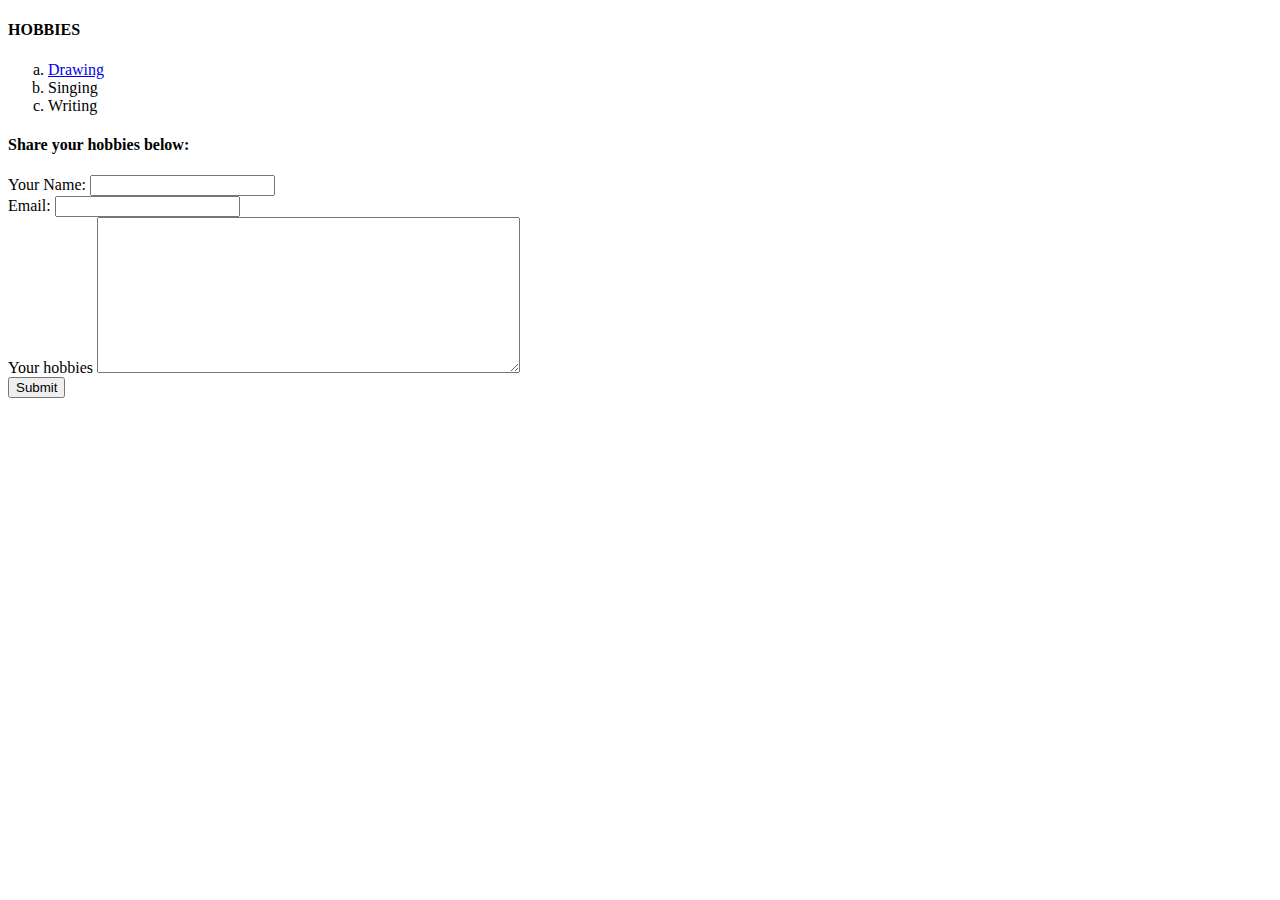
<file: hobbies.html>
<!DOCTYPE html>
<html lang="en" dir="ltr">
  <head>
    <meta charset="utf-8">
    <title> My hobbies</title>
  </head>
  <body>
    <h4>HOBBIES</h4>
    <ol type="a">
      <li><a href="https://www.google.com/imgres?imgurl=https%3A%2F%2Fi.pinimg.com%2F474x%2Fe1%2F3f%2F67%2Fe13f67c260985901ec490246bb92002d.jpg&imgrefurl=https%3A%2F%2Fwww.pinterest.com%2Fpin%2F811562795326150719%2F&tbnid=KpPTzZumvMffPM&vet=12ahUKEwimlKuywI7qAhUMRysKHfjmDCEQMygIegUIARDmAQ..i&docid=y5rE44wl155VwM&w=290&h=290&q=drawing&hl=en-GB&ved=2ahUKEwimlKuywI7qAhUMRysKHfjmDCEQMygIegUIARDmAQ">Drawing</a></li>
      <li>Singing </li>
      <li>Writing</li>
    </ol>
    <h4>Share your hobbies below:</h4>
    <form action="mailto:sayanchak0613@gmailcom" method="post" enctype="text/plain">
      <label>Your Name:</label>
      <input type="text" name="yourname" value=""><br>
      <label>Email:</label>
      <input type="email" name="youremail" value=""><br>
      <labeL>Your hobbies</label>
      <textarea name="yourview" rows="10" cols="50"></textarea><br>
      <input type="submit" name="">
    </form>
  </body>
</html>
</file>
